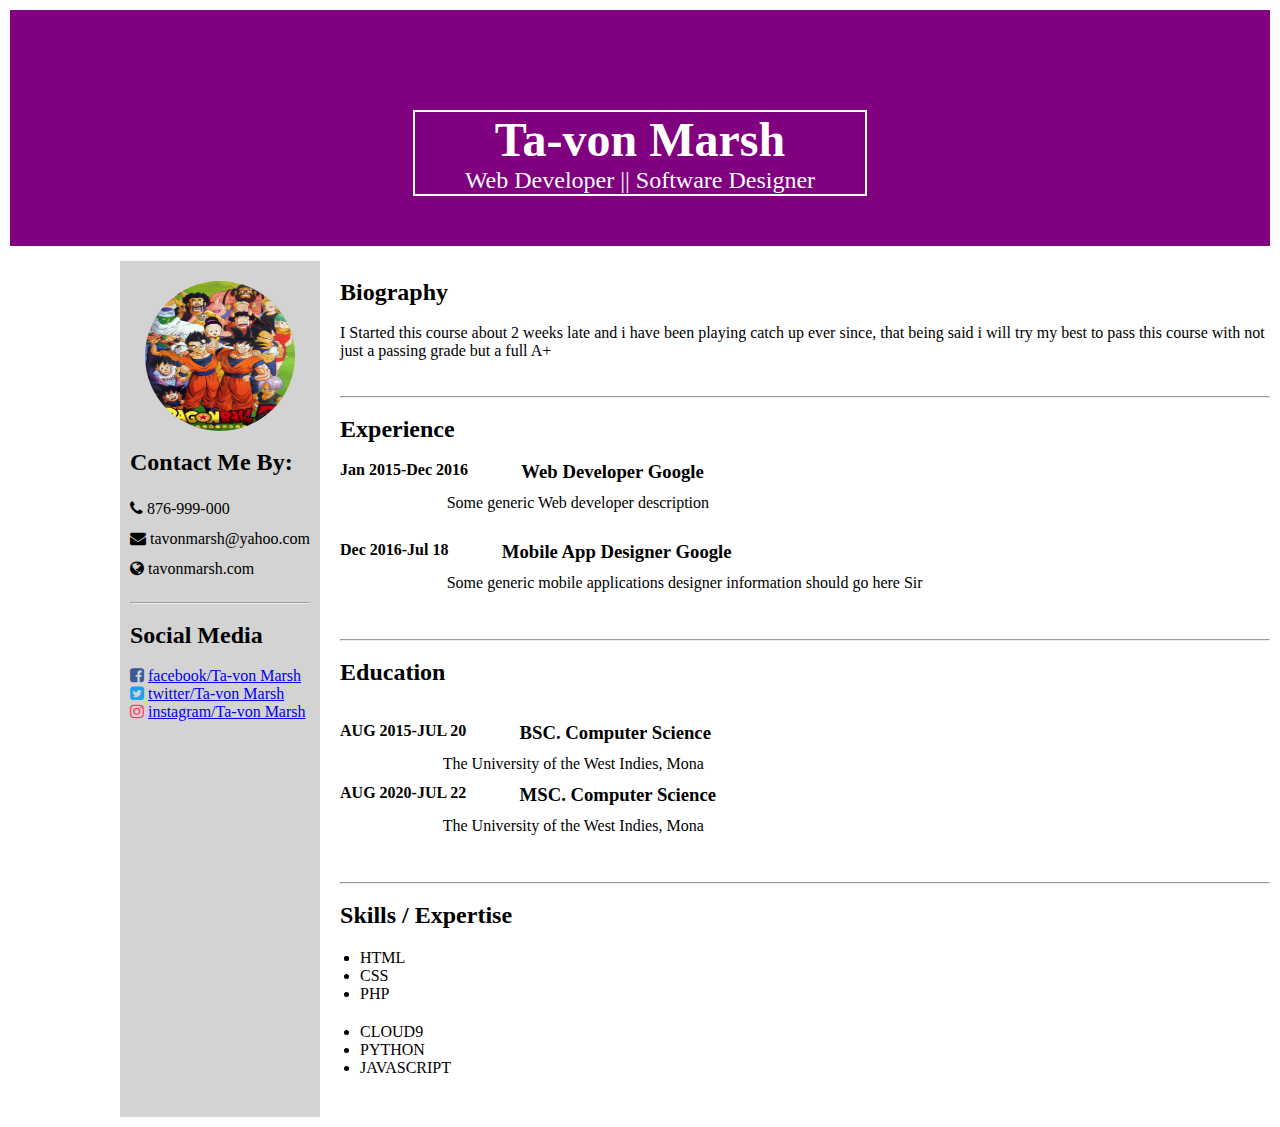
<file: index.html>
<!DOCTYPE html>
<html>
  <head> 
      <meta charset="utf-8">
      <link rel="stylesheet" type="text/css" href="style.css" />
      <link rel="stylesheet" href="https://maxcdn.bootstrapcdn.com/font-awesome/4.4.0/css/font-awesome.min.css">
  </head>

  <body>
      <main>
                    <div class="grid-container">
                        <div class="item1 flex-container">
                          <header class="content">
                            <h1> Ta-von Marsh</h1>
                            <p> Web Developer || Software Designer </p>
                          </header>
                        </div>

            <div class="item2">
              
              <img class="img-circle" src="dbz.jpg" alt="my photo" />

              <br>
              <h2> Contact Me By: </h2>
              <br>
              <div class="sl">
                <p> <i class="fa fa-phone"></i> 876-999-000 </p>

                <p> <i class="fa fa-envelope"></i> tavonmarsh@yahoo.com  </p>

                <p> <i class="fa fa-globe"></i> tavonmarsh.com  </p>
              </div>
              <br>
              

              <hr class="s">
              <br>
              <h2> Social Media </h2>
              <br>
              <div class="social media">
                <p><i class="fa fa-facebook-square"></i>  <a href="facebook/tavonmarsh">facebook/Ta-von Marsh</a> </p>

                <p><i class="fa fa-twitter-square"></i>  <a href="twitter/tavonmarsh">twitter/Ta-von Marsh</a> </p>

                <p><i class="fa fa-instagram"></i>  <a href="instagram/tavonmarsh">instagram/Ta-von Marsh</a> </p>
              </div>

            </div>

            <div class="i3">
              <br>
              <h2>Biography </h2>
              <br>
              <p> 	I Started this course about 2 weeks late
                   and i have been playing catch up ever since,
                  that being said i will try my best to pass this course
                with not just a passing grade but a full A+ </p>
              
              <br>
              <br>
              <hr>
               <br>
              <h2>Experience</h2>
              <br>
              <div id="container">
                <p> Jan 2015-Dec 2016 &emsp; &emsp13; &emsp; </p>
                <h3> Web Developer </h3>
                <h3>Google</h3>
              </div>
              
              <p class="s2"> &emsp; &emsp13; &emsp; &emsp; &emsp13; &emsp; &nbsp; Some generic Web developer description</p>
              <br>
              <div id="container">
                <p> Dec 2016-Jul 18 &emsp; &emsp13; &emsp; </p>
                <h3>  Mobile App Designer </h3>
                <h3>Google</h3>
              </div>

              <p class="s2"> &emsp; &emsp13; &emsp; &emsp; &emsp13; &emsp; &nbsp; Some generic mobile applications designer information should go here Sir</p>
              <br>
              
              <br>
              <hr>
              <br>
              <h2> Education </h2>
              <br>              
              <br>

              <div id="container">
                <p> AUG 2015-JUL 20 &emsp; &emsp13; &emsp; </p>
                <h3> BSC. Computer Science </h3>
              </div>
              <p class="s2"> &emsp; &emsp13; &emsp; &emsp; &emsp13; &emsp; &nbsp;The University of the West Indies, Mona </p>
              <div id="container">
                <p> AUG 2020-JUL 22 &emsp; &emsp13; &emsp; </p>
                <h3> MSC. Computer Science </h3>
              </div>
            
        
              <p class="s2"> &emsp; &emsp13; &emsp; &emsp; &emsp13; &emsp; &nbsp;The University of the West Indies, Mona </p>
               
              <br>
              <br>
              <hr>
              <br>
              <h2> Skills / Expertise </h2>
              
              <ul class="skills">
              <li>
                  <ul>
                      <li>HTML</li>
                      <li>CSS</li>
                      <li>PHP</li>
                  </ul>

                  <ul>
                      <li>CLOUD9</li>
                      <li>PYTHON</li>
                      <li>JAVASCRIPT</li>
                  </ul>
            </div>

          </div>

    </main>

  </body>

</html>
</file>
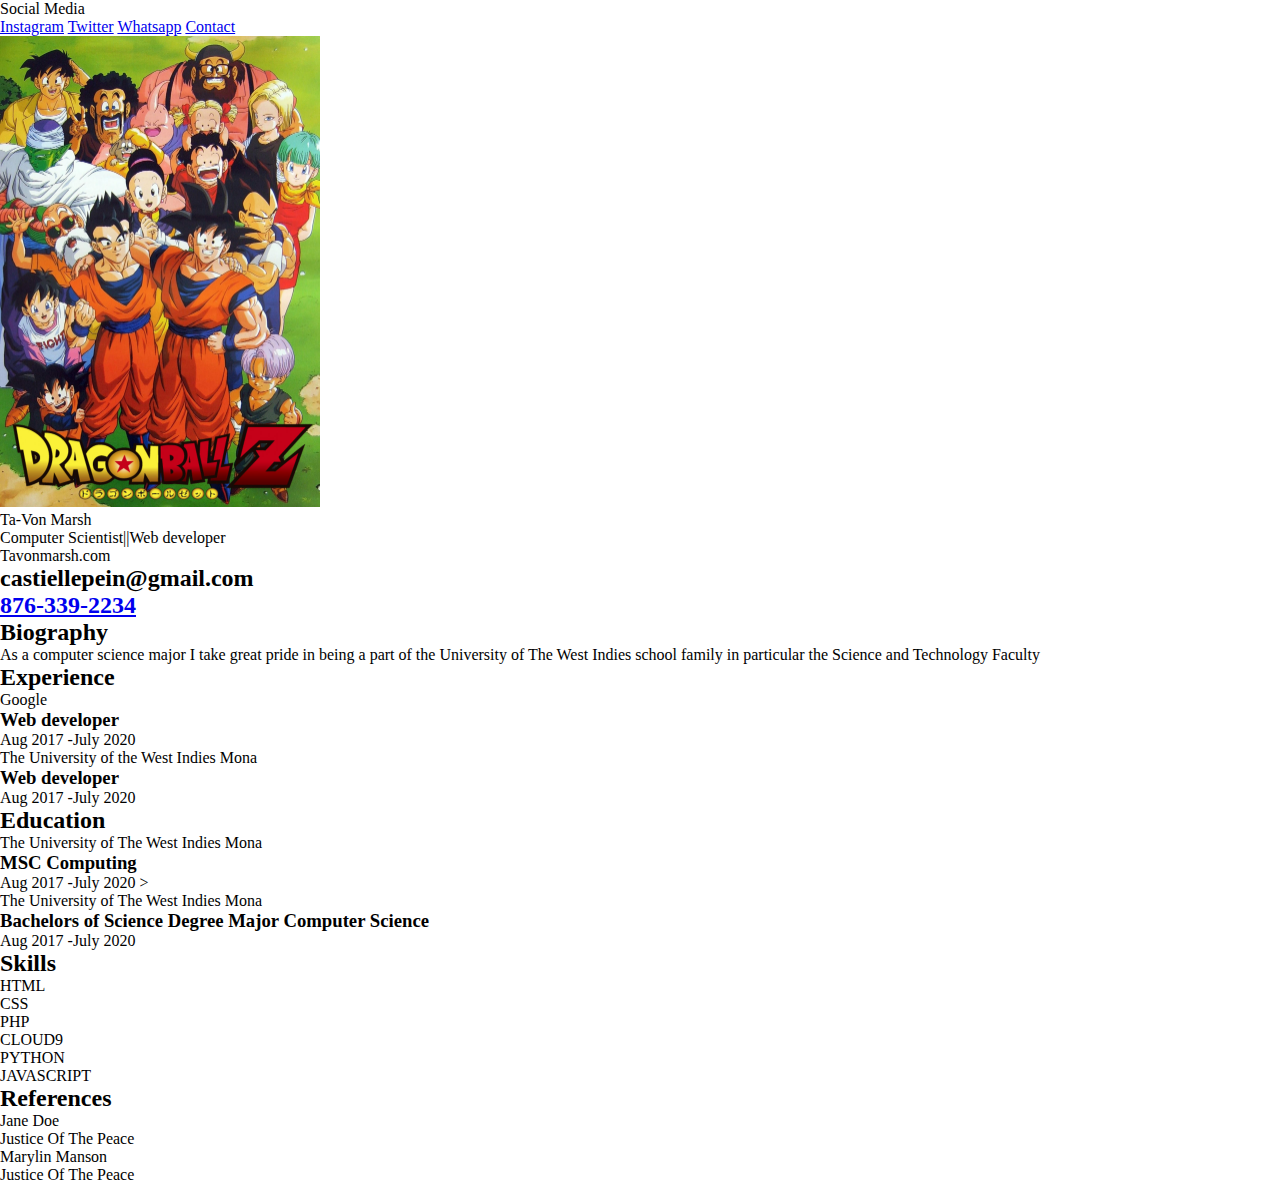
<file: index1.html>
<!DOCTYPE html>
<html lang="en">
<head>
	<meta charset="UTF-8">
	<title>Ta-Von's Resume</title>
	<!--<link href="https://fonts.gooogleapis.com/css?family=source+sans+pro:300,400,600" rel="stylesheet">-->
	<link rel="StyleSheet" href="style.css" media="screen, print" >
</head>
<body>
		<div class="sidenav">
			<div class="social media">
				Social Media
			</div>
				<a href="#instagram">Instagram</a>
				<a href="#services">Twitter</a>
				<a href="#clients">Whatsapp</a>
				<a href="#contact">Contact</a>
			  </div>
	<div class="container">
		<section>
			<div>
				<div>
					<img src="dbz.jpg" alt="dragon ball z"/ width="250" class="profile-img">
				</div>
			</div>
			<div class="Name"> 
			Ta-Von Marsh
				 </div>
			<div class="my-title"> Computer Scientist||Web developer</div>
			<div class="links">
				<div class="link-item">
					<a ref="http://google.ca"> 
						Tavonmarsh.com
					</a>
					<!--<div class="link-item">
						<a ref="instagram">
							Janedoe(instagram)-->
						</a>
					</div>
				<div class="link-item"><h2>
					<a ref="email:castiellepein@gmail.com">
						castiellepein@gmail.com
					</a></h2>
				</div>
				<div class="link-item"><h2>
					<a href="tel:876-339-2234"> 876-339-2234</a></h2>
				</div>

			</div> <!--end link-->
			<h2>Biography</h2>
			<p> As a computer science major I take great pride in being a part of the University of The West Indies school family in particular the Science and Technology Faculty </p>
		</section>
<!--new section for experience-->
		<section>
			<div class="section-title"><h2>Experience</h2></div>
			<div>
			<div class="job">
				<div class="job-title-container">
					<div>
						<div class="job-company">Google</div>
						<div class="job-title"><h3>Web developer</h3></div>
					</div>
					<div>
						<h7>Aug 2017 -July 2020 </h7>
					</div>
				</div><!-- ends job title container-->
			</div><!--ends job-->
		</div>

			<div>
			<div class="job">
				<div class="job-title-container">
					<div>
						<div class="job-company">The University of the West Indies Mona</div>
						<div class="job-title"><h3>Web developer</h3></div>
					</div>
					<div>
						<h7>Aug 2017 -July 2020 </h7>
					</div>
				</div><!-- ends job title container-->
			</div><!--ends job-->
		</div>
		</section><!--ends section-->
		</section>

		<section>
			<div class="section-title"><H2>Education</H2></div>
			<div>
			<div class="education">
				<div class="education-title-container">
					<div>
						<div class="education-school">The University of The West Indies Mona</div>
						<div class="education-qualifications"><h3> MSC Computing </h3></div>
					</div>
				
					<h7>Aug 2017 -July 2020 </h7>
					>
				</div><!-- ends education title container-->
			</div><!--ends job-->
		</div>

			<div>
			<div class="education">
				<div class="education-title-container">
					<div>
						<div class="education-school">The University of The West Indies Mona</div>
						<div class="education-title"><h3>Bachelors of Science Degree Major Computer Science</h3></div>
					</div>
					<div>
						<h7>Aug 2017 -July 2020 </h7>
					</div>
				</div><!-- ends education title container-->
			</div><!--end education-->	
			
		</section><!--ends section-->

		<!--new section for skills-->
		<section>
			<div class="section-title"><H2> Skills</H2></div>
			<div>
				<div class="skills-container">
					<ul>
						<li>HTML</li>
						<li>CSS</li>
						<li>PHP</li>
					</ul>

					<ul>
						<li>CLOUD9</li>
						<li>PYTHON</li>
						<li>JAVASCRIPT</li>
					</ul>
				</div><!--end skills container-->
			</div>
		</section>
		<section>
			<div class="section-title"><H2>References</H2></div>
			<div>
				<div class="Reference">
				<div class="Reference-container">
					<div>
						<div class="reference-name">Jane Doe</div>
						<div class="reference-title"> Justice Of The Peace</div>
					</div>
				</div><!--end conntainer-->
				</div><!-- end references-->
			</div>
			
			<div>
				<div class="Reference">
				<div class="Reference-container">
					<div>
						<div class="reference-name">Marylin Manson</div>
						<div class="reference-title"> Justice Of The Peace</div>
					</div>
				</div><!--end conntainer-->
				</div><!-- end references-->
			</div>

		</section> 

	</div>

</body>
</html>
</file>
<file: style.css>
.header {
  grid-area: header;
  grid-gap: 20px;
}

.flex-container {
display: flex;
flex-direction: row;
background-color: purple;
color:white;
padding: 50px;
font-size: 150%;
text-align: center;
}

.content {
  border: 2px solid white;
  position: relative;
  top: 50px;
  width: 450px;
  margin: 0 auto;
  margin-top: 50 px;
  margin-bottom: 50px;
}


.fa-facebook-square {
 color: #3b5998;
} 

.fa-linkedin-square {
color: #0077b5; 
}

.fa-twitter-square {
color: #1da1f2; 
}

.fa-instagram {
color: #fb3958; 
}

.recipe {
box-shadow: 0 1px 1px 0 rgba(0, 0, 0, 0.5);
width: 200px;
}

img {
width: 25%;
height: auto;
} 

.img-circle {
width: 150px;
height: 150px;
display: block;
border-radius: 100px;
margin: auto;
margin-top: 10px;

}

.item1 { grid-area: header; }
.item2 { 
grid-area: menu; 
background-color: #D3D3D3;
padding: 10px;
justify-self: left;
position: relative;
left: 95px;

}
.i3 { 
grid-area: main; 
justify-self: right;
position: relative;
left: 100px;
margin:auto;
margin-right: 100px;
}

.grid-container {
display: grid;
grid-template-areas:
  'header header header header header header'
  '.... menu menu main main main'
  '.... menu menu main main main';
grid-gap: 15px;
padding: 10px;
}

hr.a { 
border-style: solid;
}

.contain-flex {
display:flex;
align-items: center;
flex-direction: row;
float: left;

}


#container h3,
#container p {
  display: inline;
  vertical-align: top;
  
  font-weight:bold;
}

* {
margin:0;
padding:0
}
ul {
list-style-type: disc;
position:relative;
}
ul.skills {
float:left;
width:450px;
margin:20px;
}
ul.skills li {
width:150px;
}
ul.skills ul{margin-bottom:20px}
ul.skills ul ul {
position:absolute;
top:0;
left:170px;
width:150px;
}

.sl {
line-height: 30px;
}

.s2 {
line-height: 40px;
}
</file>
